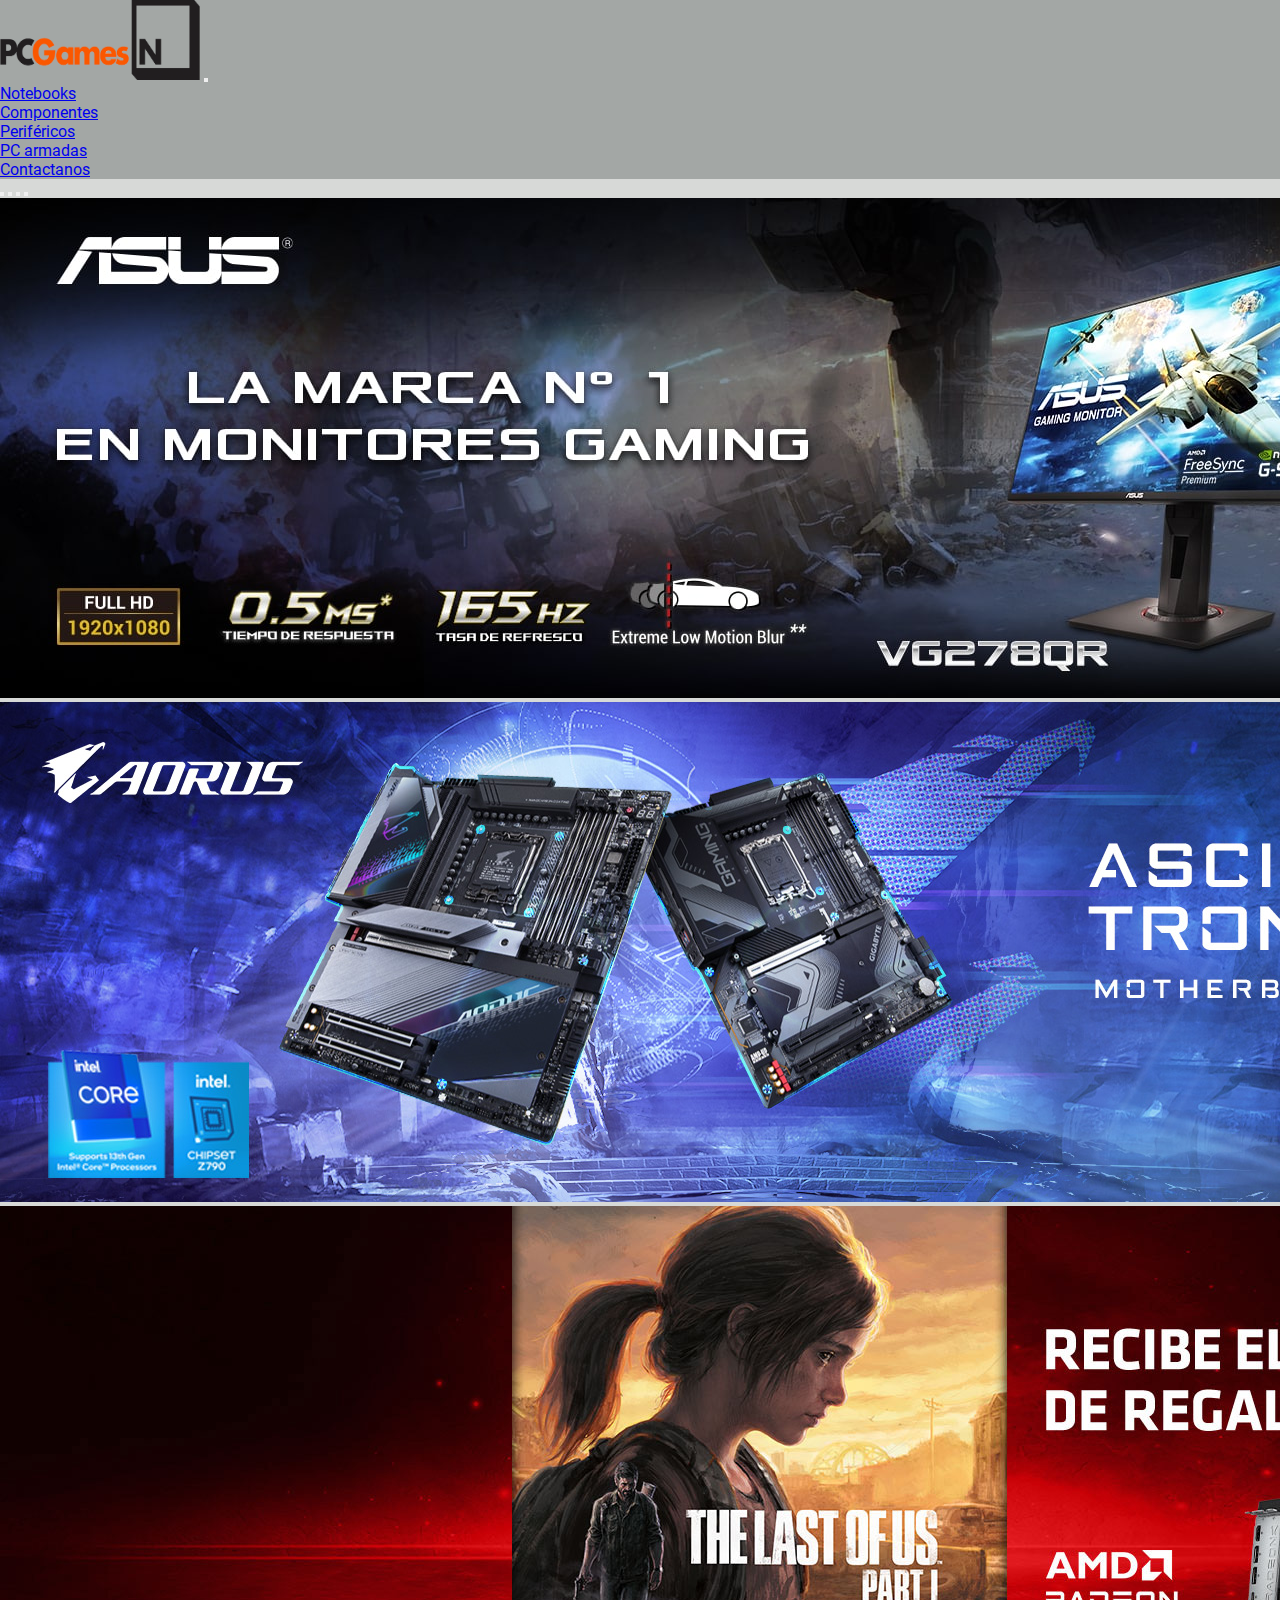
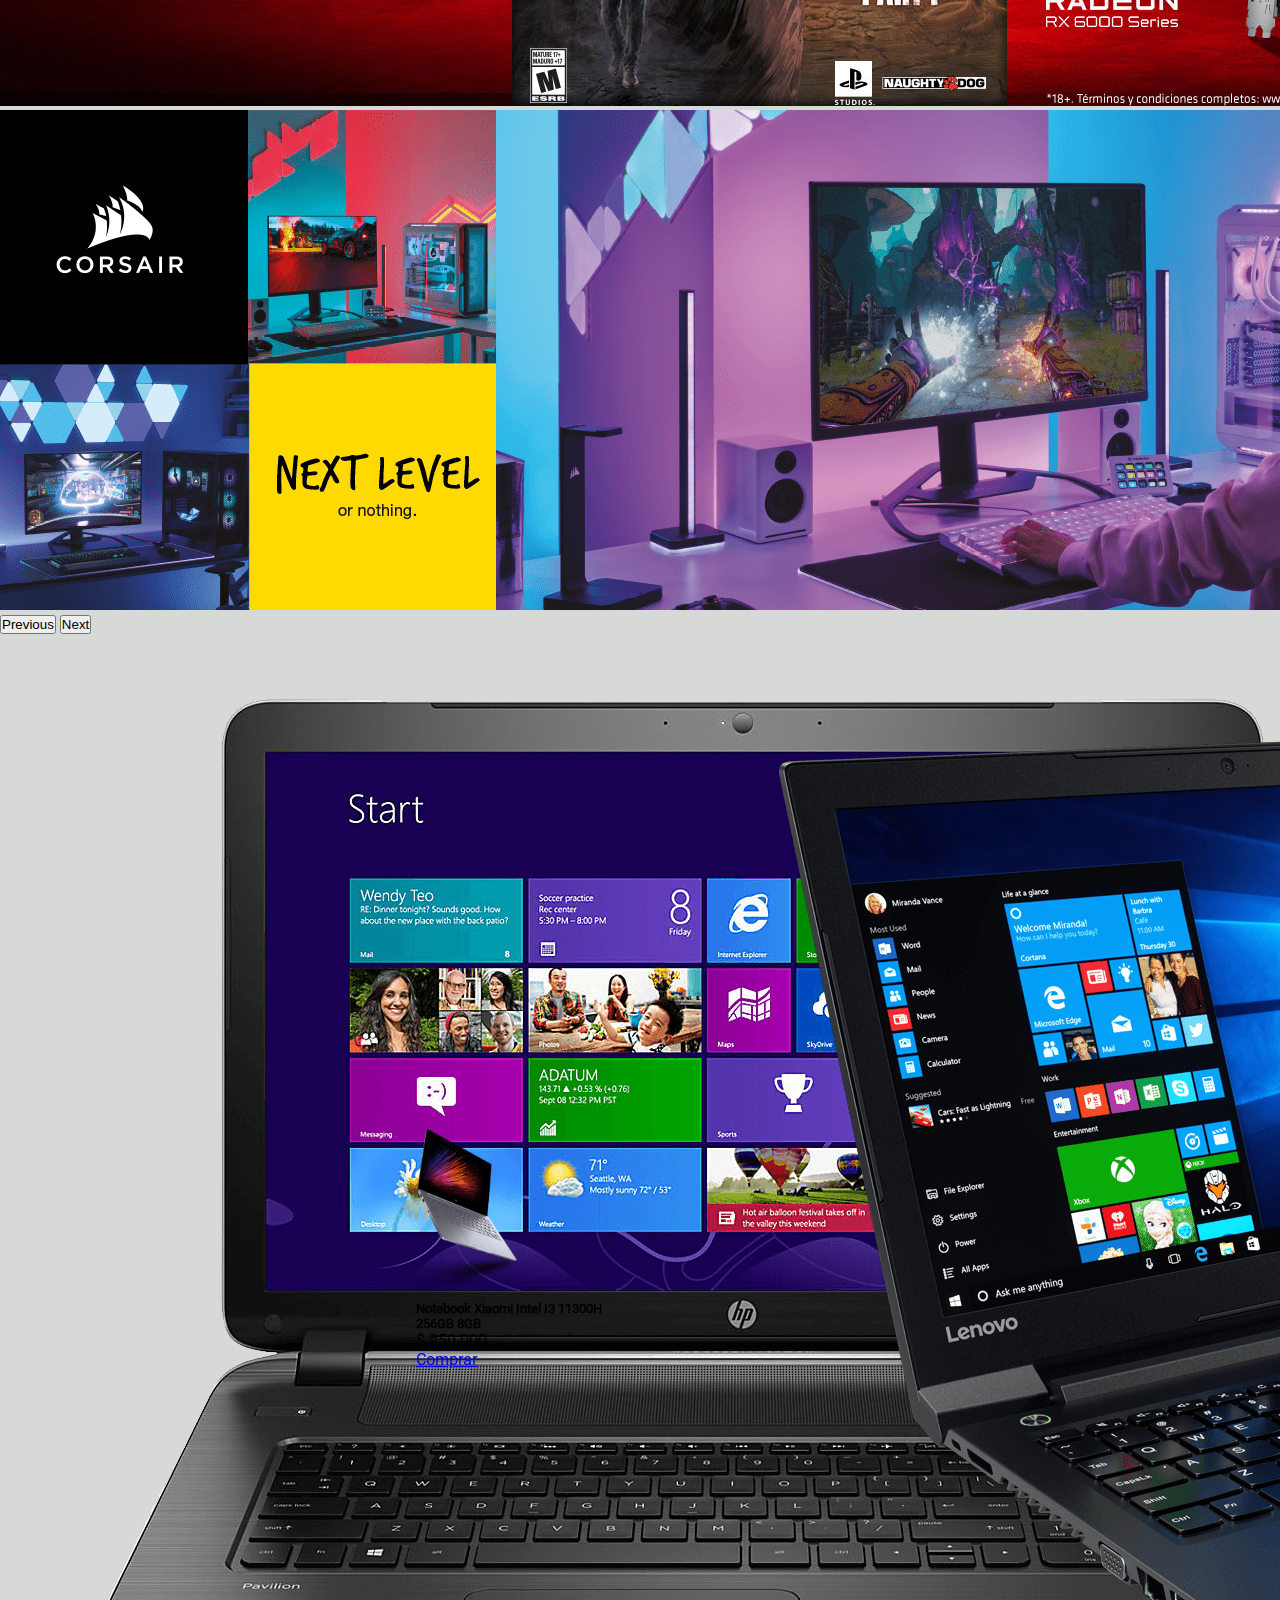
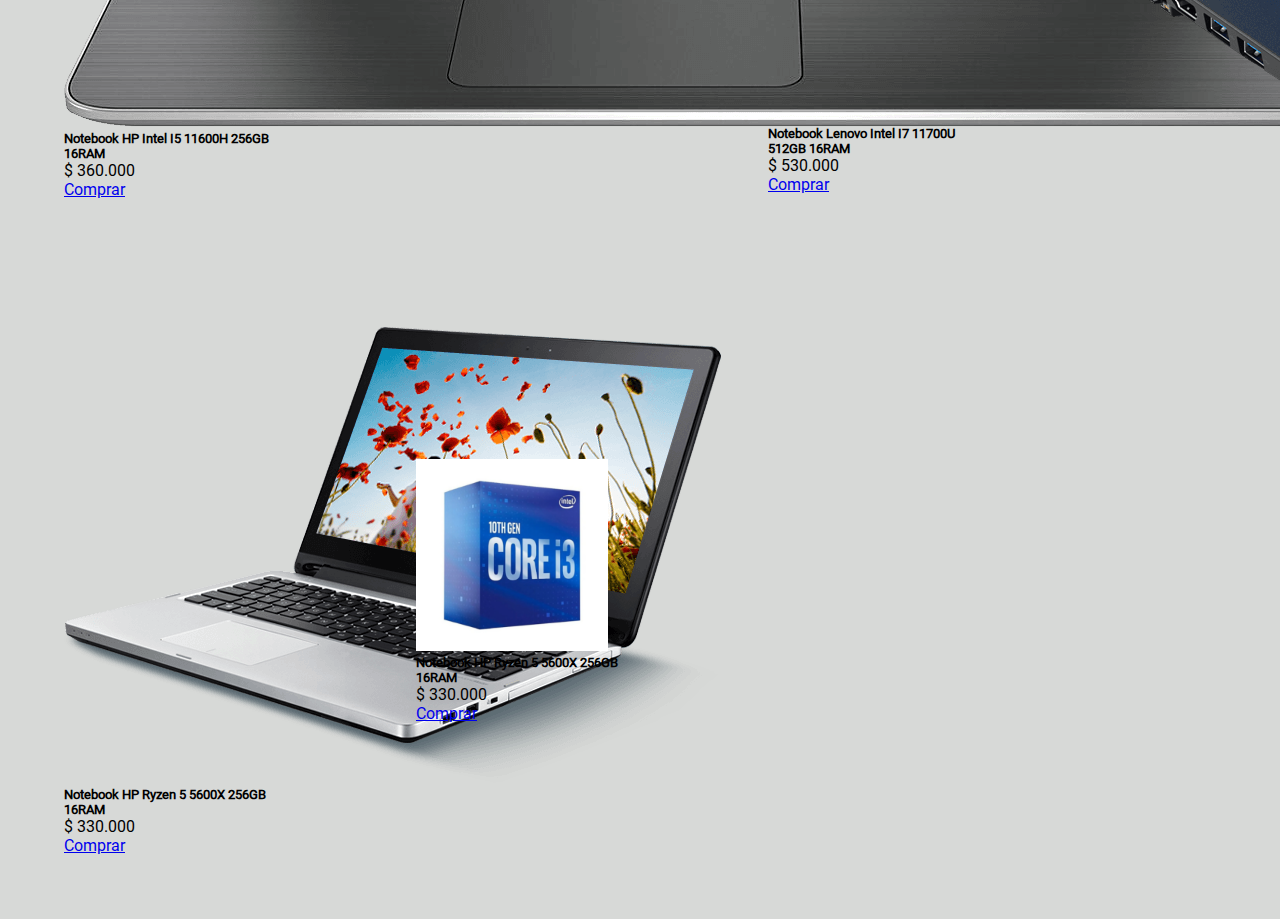
<file: index.html>
<!doctype html>
<html lang="en">
  <head>
    <meta charset="utf-8">
    <meta name="viewport" content="width=device-width, initial-scale=1">
    <title>PC Games N</title>
    <link href="https://cdn.jsdelivr.net/npm/bootstrap@5.3.0-alpha3/dist/css/bootstrap.min.css" rel="stylesheet" integrity="sha384-KK94CHFLLe+nY2dmCWGMq91rCGa5gtU4mk92HdvYe+M/SXH301p5ILy+dN9+nJOZ" crossorigin="anonymous">
    <link rel="stylesheet" href="CSS/style.css">
  </head>
  <body>
    <header>
      <nav class="navbar navbar-expand-lg ">
        <div class="container-fluid">
          <a class="navbar-brand" href="index.html"><img src="assets/img/pcgamesN.png" alt="logoPC" width="200" height="80"></a>
          <button class="navbar-toggler" type="button" data-bs-toggle="collapse" data-bs-target="#navbarNav" aria-controls="navbarNav" aria-expanded="false" aria-label="Toggle navigation">
            <span class="navbar-toggler-icon"></span>
          </button>
          <div class="collapse navbar-collapse" id="navbarNav">
            <ul class="navbar-nav">
              <li class="nav-item">
                <a class="nav-link active" aria-current="page" href="pages/notebooks.html">Notebooks</a>
              </li>
              <li class="nav-item">
                <a class="nav-link active" href="pages/componentes.html">Componentes</a>
              </li>
              <li class="nav-item">
                <a class="nav-link active" href="pages/perifericos.html">Periféricos</a>
              </li>
              <li class="nav-item">
                <a class="nav-link active" href="pages/armadas.html">PC armadas</a>
              </li>
              <li class="nav-item">
                <a href="pages/contact.html" class="nav-link active">Contactanos</a>
              </li>
            </ul>
          </div>
        </div>
      </nav>
    </header>
    <main>
      <div id="carouselExampleIndicators" class="carousel slide">
        <div class="carousel-indicators">
          <button type="button" data-bs-target="#carouselExampleIndicators" data-bs-slide-to="0" class="active" aria-current="true" aria-label="Slide 1"></button>
          <button type="button" data-bs-target="#carouselExampleIndicators" data-bs-slide-to="1" aria-label="Slide 2"></button>
          <button type="button" data-bs-target="#carouselExampleIndicators" data-bs-slide-to="2" aria-label="Slide 3"></button>
          <button type="button" data-bs-target="#carouselExampleIndicators" data-bs-slide-to="3" aria-label="Slide 4"></button>
        </div>
        <div class="carousel-inner">
          <div class="carousel-item active">
            <img src="assets/img/carrusel-01.png" class="d-block w-100" alt="publicidad asus">
          </div>
          <div class="carousel-item active">
            <img src="assets/img/carrusel-02.png" class="d-block w-100" alt="publicidad Aorus">
          </div>
          <div class="carousel-item active">
            <img src="assets/img/carrusel-03.png" class="d-block w-100" alt="publicidad AMD Radeon">
          </div>
          <div class="carousel-item active">
            <img src="assets/img/carrusel-04.png" class="d-block w-100" alt="publicidad Corsair">
          </div>
        </div>
        <button class="carousel-control-prev" type="button" data-bs-target="#carouselExampleIndicators" data-bs-slide="prev">
          <span class="carousel-control-prev-icon" aria-hidden="true"></span>
          <span class="visually-hidden">Previous</span>
        </button>
        <button class="carousel-control-next" type="button" data-bs-target="#carouselExampleIndicators" data-bs-slide="next">
          <span class="carousel-control-next-icon" aria-hidden="true"></span>
          <span class="visually-hidden">Next</span>
        </button>
      </div>
      <article>
        <div class="card" style="width: 18rem; ">
          <img src="assets/img/notebook-hp.png" class="card-img-top" alt="notebook-hp">
          <div class="card-body">
            <h5 class="card-title">Notebook HP Intel I5 11600H 256GB 16RAM</h5>
            <p class="card-text">$ 360.000</p>
            <a href="#" class="btn btn-primary">Comprar</a>
          </div>
        </div>
        <div class="card" style="width: 18rem;">
          <img src="assets/img/notebook-xiaomi.png" class="card-img-top" alt="notebook-xiaomi" style=" height: 10.5rem;">
          <div class="card-body">
            <h5 class="card-title">Notebook Xiaomi Intel I3 11300H 256GB 8GB</h5>
            <p class="card-text">$ 250.000</p>
            <a href="#" class="btn btn-primary">Comprar</a>
          </div>
        </div><div class="card" style="width: 18rem;">
          <img src="assets/img/notebook-lenovo.png" class="card-img-top" alt="notebook-lenovo">
          <div class="card-body">
            <h5 class="card-title">Notebook Lenovo Intel I7 11700U 512GB 16RAM</h5>
            <p class="card-text">$ 530.000</p>
            <a href="#" class="btn btn-primary">Comprar</a>
          </div>
        </div>
        <div class="card" style="width: 18rem;">
          <img src="assets/img/notebook-asus.png" class="card-img-top" alt="notebook-asus">
          <div class="card-body">
            <h5 class="card-title">Notebook HP Ryzen 5 5600X 256GB 16RAM</h5>
            <p class="card-text">$ 330.000</p>
            <a href="#" class="btn btn-primary">Comprar</a>
          </div>
        </div>
        <div class="card" style="width: 18rem;">
          <img src="assets/img/PRODUCTOS/i3 10/android-chrome-192x192.png" class="card-img-top" alt="notebook-asus">
          <div class="card-body">
            <h5 class="card-title">Notebook HP Ryzen 5 5600X 256GB 16RAM</h5>
            <p class="card-text">$ 330.000</p>
            <a href="#" class="btn btn-primary">Comprar</a>
          </div>
        </div>
      </article>
    </main>
    <footer>
      
    </footer>
    <script src="https://cdn.jsdelivr.net/npm/bootstrap@5.3.0-alpha3/dist/js/bootstrap.bundle.min.js" integrity="sha384-ENjdO4Dr2bkBIFxQpeoTz1HIcje39Wm4jDKdf19U8gI4ddQ3GYNS7NTKfAdVQSZe" crossorigin="anonymous"></script>
  </body>
</html>
</file>
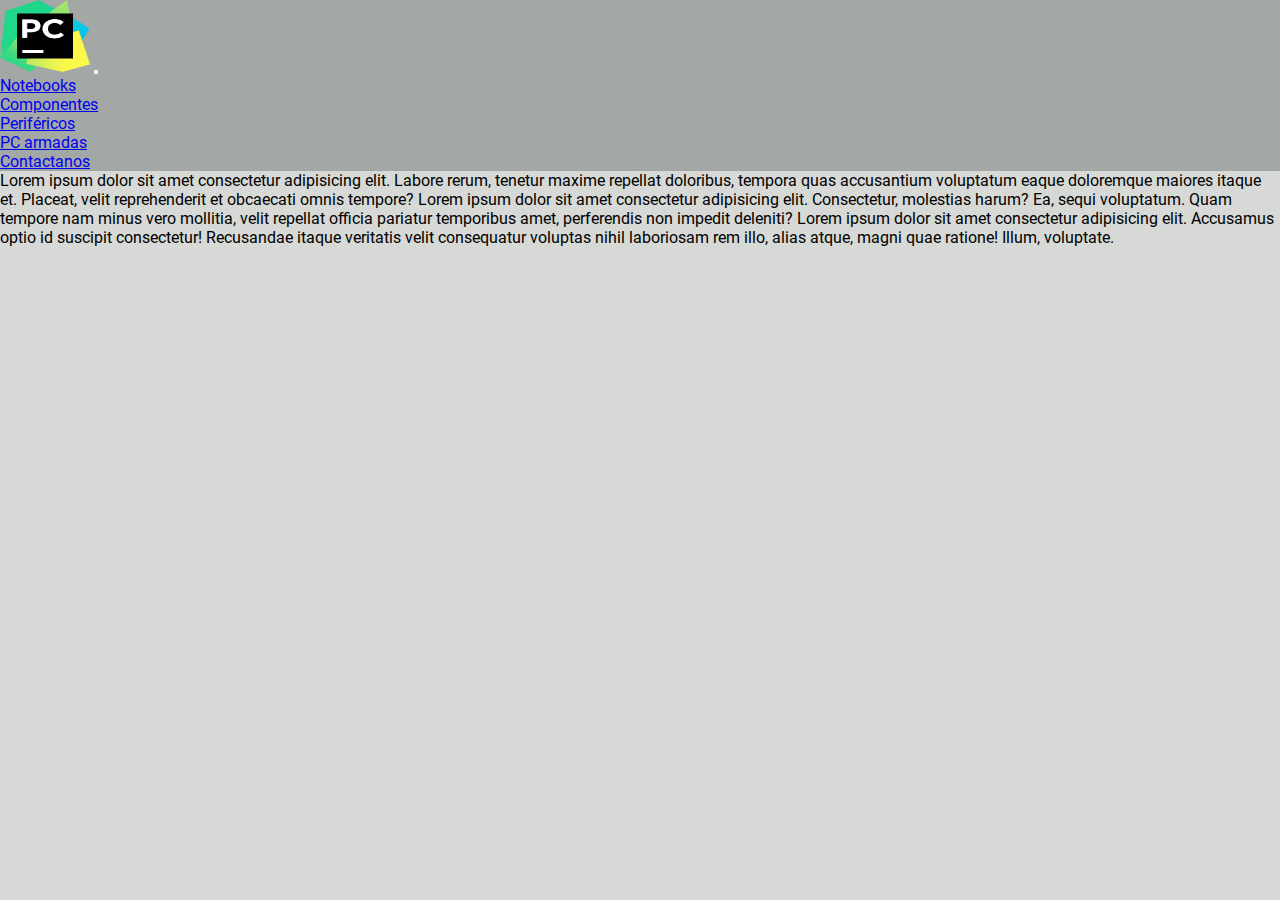
<file: pages/perifericos.html>
<!DOCTYPE html>
<html lang="en">
<head>
    <meta charset="UTF-8">
    <meta http-equiv="X-UA-Compatible" content="IE=edge">
    <meta name="viewport" content="width=device-width, initial-scale=1.0">
    <link href="https://cdn.jsdelivr.net/npm/bootstrap@5.3.0-alpha3/dist/css/bootstrap.min.css" rel="stylesheet" integrity="sha384-KK94CHFLLe+nY2dmCWGMq91rCGa5gtU4mk92HdvYe+M/SXH301p5ILy+dN9+nJOZ" crossorigin="anonymous">
    <link rel="stylesheet" href="../CSS/style.css">
    <title>Document</title>
</head>
<body>
    <nav class="navbar navbar-expand-lg bg-body-tertiary">
        <div class="container-fluid">
          <a class="navbar-brand" href="../index.html"><img src="../assets/img/logoPC.png" alt="logoPC" width="90" height="72"></a>
          <button class="navbar-toggler" type="button" data-bs-toggle="collapse" data-bs-target="#navbarNav" aria-controls="navbarNav" aria-expanded="false" aria-label="Toggle navigation">
            <span class="navbar-toggler-icon"></span>
          </button>
          <div class="collapse navbar-collapse" id="navbarNav">
            <ul class="navbar-nav">
              <li class="nav-item">
                <a class="nav-link active" aria-current="page" href="../pages/notebooks.html">Notebooks</a>
              </li>
              <li class="nav-item">
                <a class="nav-link active" href="../pages/componentes.html">Componentes</a>
              </li>
              <li class="nav-item">
                <a class="nav-link active" href="../pages/perifericos.html">Periféricos</a>
              </li>
              <li class="nav-item">
                <a class="nav-link active" href="../pages/armadas.html">PC armadas</a>
              </li>
              <li class="nav-item">
                <a href="../pages/contact.html" class="nav-link active">Contactanos</a>
              </li>
            </ul>
          </div>
        </div>
      </nav>
      <main>
        <p>
            Lorem ipsum dolor sit amet consectetur adipisicing elit. Labore rerum, tenetur maxime repellat doloribus, tempora quas accusantium voluptatum eaque doloremque maiores itaque et. Placeat, velit reprehenderit et obcaecati omnis tempore?
            Lorem ipsum dolor sit amet consectetur adipisicing elit. Consectetur, molestias harum? Ea, sequi voluptatum. Quam tempore nam minus vero mollitia, velit repellat officia pariatur temporibus amet, perferendis non impedit deleniti?
            Lorem ipsum dolor sit amet consectetur adipisicing elit. Accusamus optio id suscipit consectetur! Recusandae itaque veritatis velit consequatur voluptas nihil laboriosam rem illo, alias atque, magni quae ratione! Illum, voluptate.
            
        </p>
      </main>
      <script src="https://cdn.jsdelivr.net/npm/bootstrap@5.3.0-alpha3/dist/js/bootstrap.bundle.min.js" integrity="sha384-ENjdO4Dr2bkBIFxQpeoTz1HIcje39Wm4jDKdf19U8gI4ddQ3GYNS7NTKfAdVQSZe" crossorigin="anonymous"></script>
</body>
</html>
</file>
<file: CSS/style.css>
@font-face {
    font-family: Roboto-Regular;
    src: url(../assets/fonts/Roboto-Regular.ttf);
}

*{
    margin: 0;
    padding: 0;
    box-sizing: border-box;
}
body{
    font-family: "Roboto-Regular";
    background: #D7D9D7;
}
 h3{
    background-color: #040F0F;
 }
nav{
    background: #A3A7A5;
}
article{
    display: flex;
    flex-direction: row;
    flex-wrap: wrap;
    align-items: center;
}
.card{
    margin: 2em;
    padding: 2em;
}

footer{
    background: #A3A7A5;
}
@media (min-width: 768px){
    
}

@media (min-width: 1024px){
    
}
</file>
